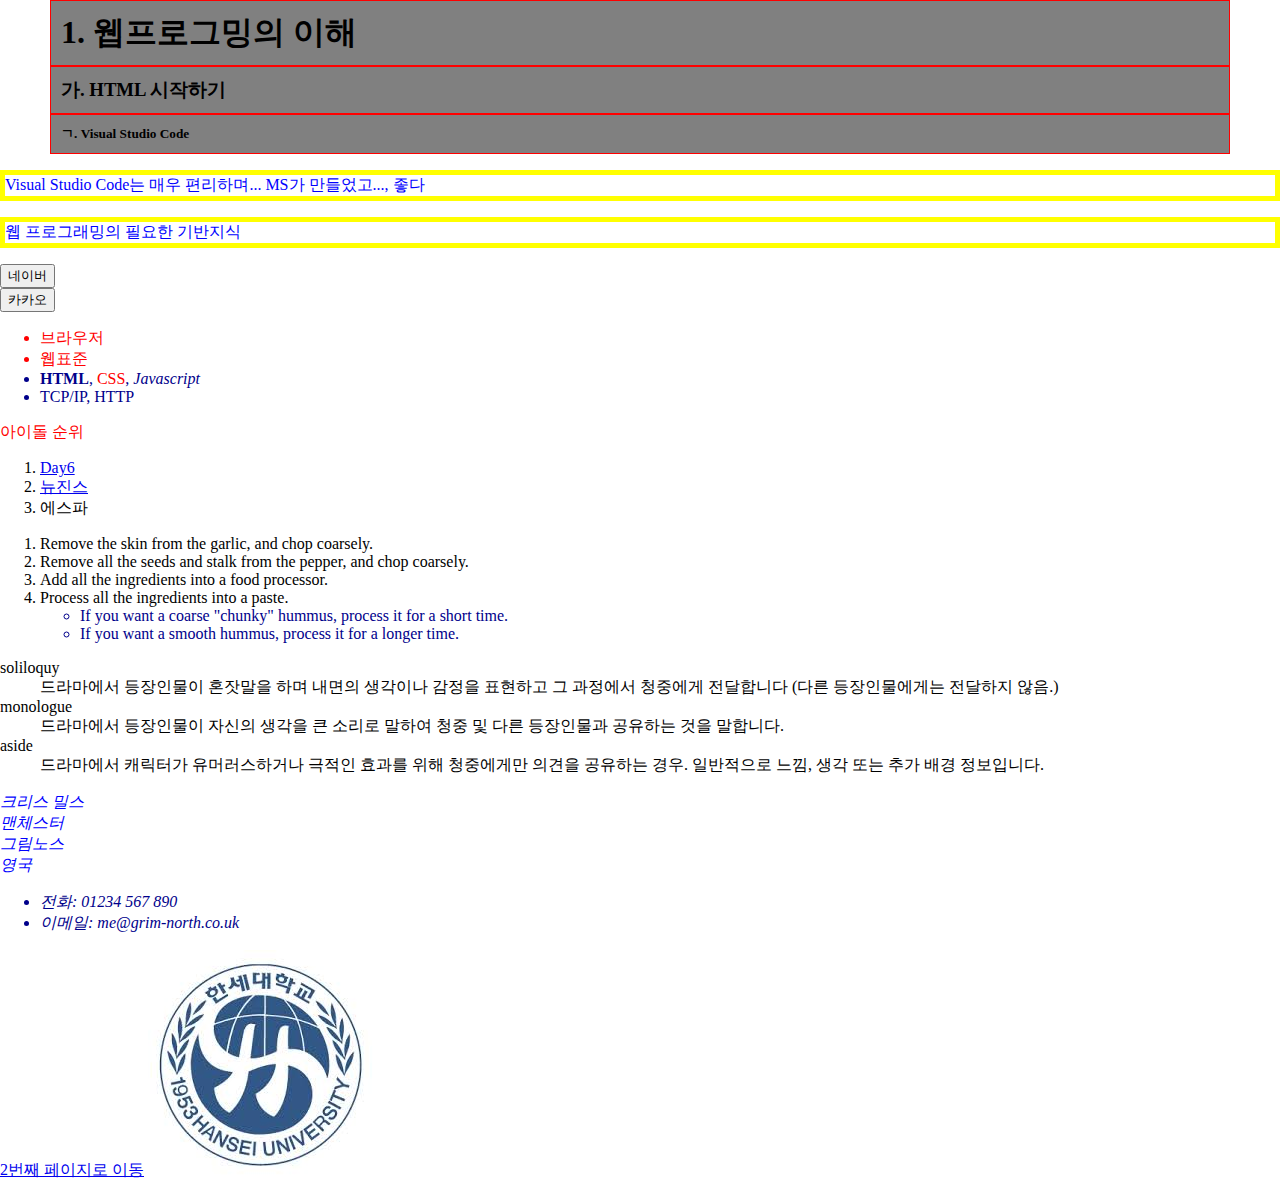
<file: lecture-1/index.html>
<!DOCTYPE html>
<html>
  <head>
    <meta charset="utf-8" />
    <title>웹 프로그래밍 #1</title>
    <link href="./common.css" rel="stylesheet">
    <link href="./index.css" rel="stylesheet">
  </head>
  <body style="margin: 0">
    <h1>
      1. 웹프로그밍의 이해
    </h1>
    <h3>
      가. HTML 시작하기
    </h3>
    <h5>
      ㄱ. Visual Studio Code
    </h5>
    <p id="abc">Visual Studio Code는 매우 편리하며... MS가 만들었고..., 좋다</p>
    <p id="description">웹 프로그래밍의 필요한 기반지식</p>

    <div>
      <button>네이버</button>
    </div>
    <div>
      <button>카카오</button>
    </div>

    <ul>
      <li class="red-font">브라우저</li>
      <li class="red-font">웹표준</li>
      <li>
        <strong>HTML</strong>, <span style="color: red">CSS</span>,
        <em>Javascript</em>
      </li>
      <li>TCP/IP, HTTP</li>
    </ul>

    <p style="color: red;">아이돌 순위</p>
    <ol>
      <li>
        <a
          href="https://www.youtube.com/channel/UCp-pqXsizklX3ZHvLxXyhxw"
          target="_blank"
          >Day6</a
        >
      </li>
      <li><a href="https://newjeans.kr/" target="_blank">뉴진스</a></li>
      <li>에스파</li>
    </ol>

    <ol>
      <li>Remove the skin from the garlic, and chop coarsely.</li>
      <li>
        Remove all the seeds and stalk from the pepper, and chop coarsely.
      </li>
      <li>Add all the ingredients into a food processor.</li>
      <li>
        Process all the ingredients into a paste.
        <ul>
          <li>
            If you want a coarse "chunky" hummus, process it for a short time.
          </li>
          <li>If you want a smooth hummus, process it for a longer time.</li>
        </ul>
      </li>
    </ol>

    <dl>
      <dt>soliloquy</dt>
      <dd>
        드라마에서 등장인물이 혼잣말을 하며 내면의 생각이나 감정을 표현하고 그
        과정에서 청중에게 전달합니다 (다른 등장인물에게는 전달하지 않음.)
      </dd>
      <dt>monologue</dt>
      <dd>
        드라마에서 등장인물이 자신의 생각을 큰 소리로 말하여 청중 및 다른
        등장인물과 공유하는 것을 말합니다.
      </dd>
      <dt>aside</dt>
      <dd>
        드라마에서 캐릭터가 유머러스하거나 극적인 효과를 위해 청중에게만 의견을
        공유하는 경우. 일반적으로 느낌, 생각 또는 추가 배경 정보입니다.
      </dd>
    </dl>

    <address>
      <p>
        크리스 밀스<br />
        맨체스터<br />
        그림노스<br />
        영국
      </p>

      <ul>
        <li>전화: 01234 567 890</li>
        <li>이메일: me@grim-north.co.uk</li>
      </ul>
    </address>

    <a href="./index2.html">2번째 페이지로 이동</a>

    <a href="https://www.hansei.ac.kr/">
      <img src="./hansei-logo.jpg" alt="My test image" />
    </a>
  </body>
</html>
</file>
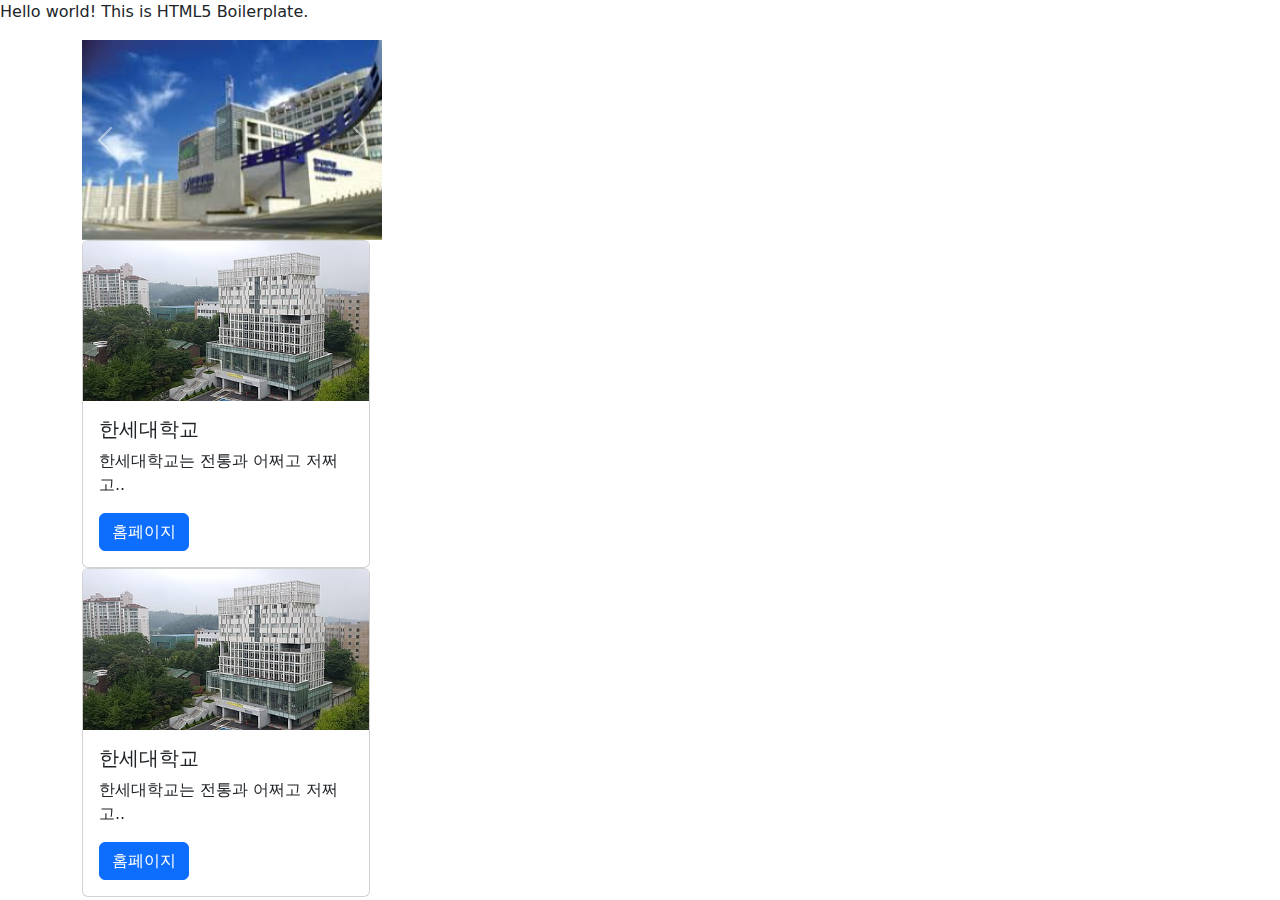
<file: lecture-2/index.html>
<!doctype html>
<html class="no-js" lang="">

<head>
  <meta charset="utf-8">
  <meta name="viewport" content="width=device-width, initial-scale=1">
  <title>웹프로그래밍 실습 + GIT</title>
  <link rel="stylesheet" href="css/style.css">
  <meta name="description" content="">

  <meta property="og:title" content="">
  <meta property="og:type" content="">
  <meta property="og:url" content="">
  <meta property="og:image" content="">
  <meta property="og:image:alt" content="">

  <link rel="icon" href="/favicon.ico" sizes="any">
  <link rel="icon" href="/icon.svg" type="image/svg+xml">
  <link rel="apple-touch-icon" href="icon.png">

  <link rel="manifest" href="site.webmanifest">
  <meta name="theme-color" content="#fafafa">
  <link href="./css/bootstrap.css" rel="stylesheet">
</head>

<body>

  <!-- Add your site or application content here -->
  <p>Hello world! This is HTML5 Boilerplate.</p>
  <div class="container">
    <!-- Content here -->
    <div id="carouselExample" class="carousel slide" style="width: 300px;">
      <div class="carousel-inner">
        <div class="carousel-item active">
          <img src="./img/다운로드.jpg" class="d-block w-100" alt="...">
        </div>
        <div class="carousel-item">
          <img src="./img/location_02.png" class="d-block w-100" alt="...">
        </div>
        <div class="carousel-item">
          <img src="./img/unnamed.jpg" class="d-block w-100" alt="...">
        </div>
      </div>
      <button class="carousel-control-prev" type="button" data-bs-target="#carouselExample" data-bs-slide="prev">
        <span class="carousel-control-prev-icon" aria-hidden="true"></span>
        <span class="visually-hidden">Previous</span>
      </button>
      <button class="carousel-control-next" type="button" data-bs-target="#carouselExample" data-bs-slide="next">
        <span class="carousel-control-next-icon" aria-hidden="true"></span>
        <span class="visually-hidden">Next</span>
      </button>
    </div>

    <div class="card" style="width: 18rem;">
      <img src="./img/420px-한세대영산비전센터.jpg" class="card-img-top" alt="...">
      <div class="card-body">
        <h5 class="card-title">한세대학교</h5>
        <p class="card-text">한세대학교는 전통과 어쩌고 저쩌고..</p>
        <a href="#" class="btn btn-primary">홈페이지</a>
      </div>
    </div>
    <div class="card" style="width: 18rem;">
      <img src="./img/420px-한세대영산비전센터.jpg" class="card-img-top" alt="...">
      <div class="card-body">
        <h5 class="card-title">한세대학교</h5>
        <p class="card-text">한세대학교는 전통과 어쩌고 저쩌고..</p>
        <a href="#" class="btn btn-primary">홈페이지</a>
      </div>
    </div>
  </div>
  
  <script src="https://cdn.jsdelivr.net/npm/bootstrap@5.3.3/dist/js/bootstrap.bundle.min.js" integrity="sha384-YvpcrYf0tY3lHB60NNkmXc5s9fDVZLESaAA55NDzOxhy9GkcIdslK1eN7N6jIeHz" crossorigin="anonymous"></script>
  <script src="js/app.js"></script>
</body>

</html>
</file>
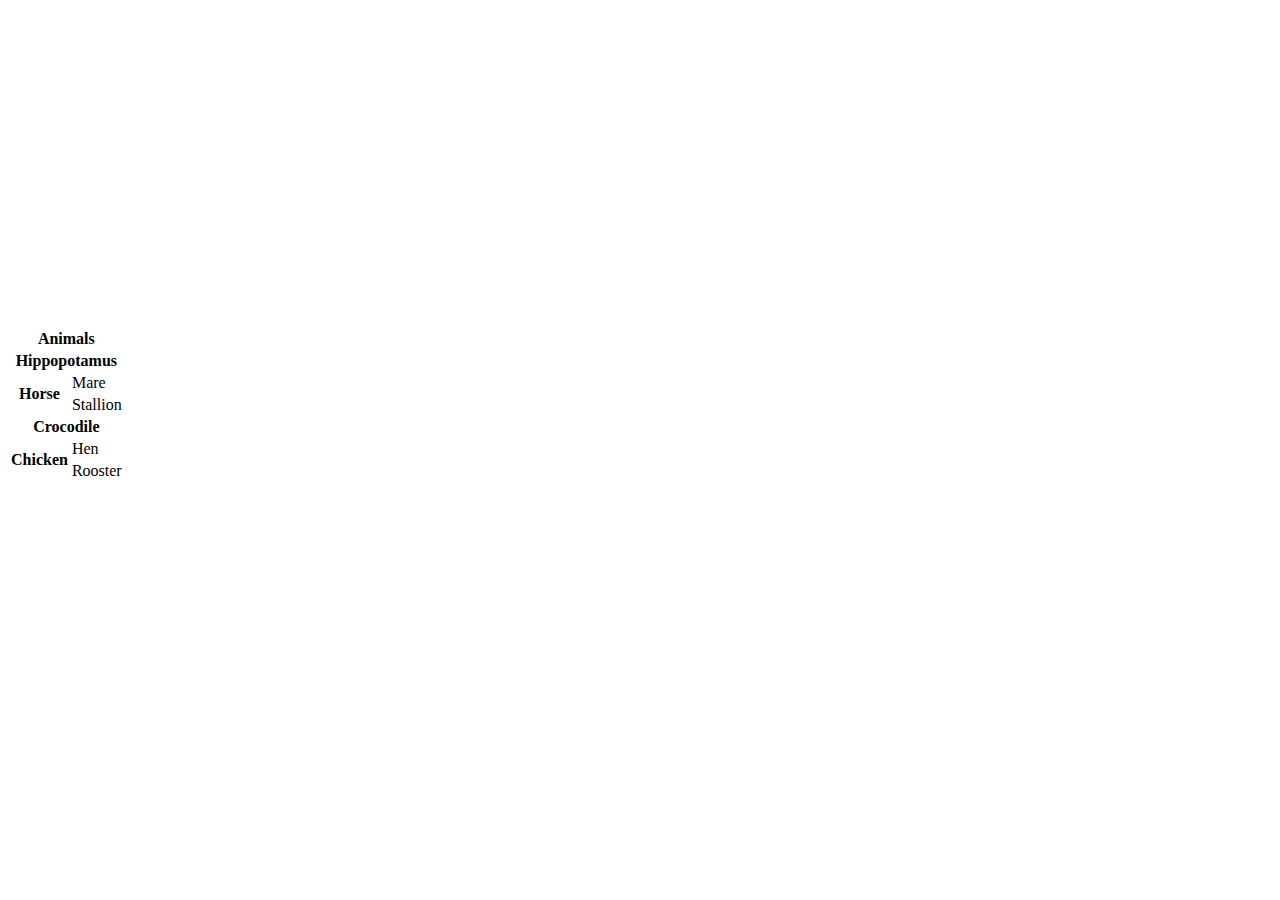
<file: lecture-1/index2.html>
<!DOCTYPE html>
<html>
  <head>
    <meta charset="utf-8" />
    <title>웹 프로그래밍 #2</title>
    <link href="index.css" rel="stylesheet">
  </head>
  <body>
    <iframe
      width="560"
      height="315"
      src="https://www.youtube.com/embed/IKlkZZv76Ho?si=ZrV381K3OumRWVpa"
      title="YouTube video player"
      frameborder="0"
      allow="accelerometer; autoplay; clipboard-write; encrypted-media; gyroscope; picture-in-picture; web-share"
      referrerpolicy="strict-origin-when-cross-origin"
      allowfullscreen
    ></iframe>

    <table>
      <tr>
        <th colspan="2">Animals</th>
      </tr>
      <tr>
        <th colspan="2">Hippopotamus</th>
      </tr>
      <tr>
        <th rowspan="2">Horse</th>
        <td>Mare</td>
      </tr>
      <tr>
        <td>Stallion</td>
      </tr>
      <tr>
        <th colspan="2">Crocodile</th>
      </tr>
      <tr>
        <th rowspan="2">Chicken</th>
        <td>Hen</td>
      </tr>
      <tr>
        <td>Rooster</td>
      </tr>
    </table>
  </body>
</html>
</file>
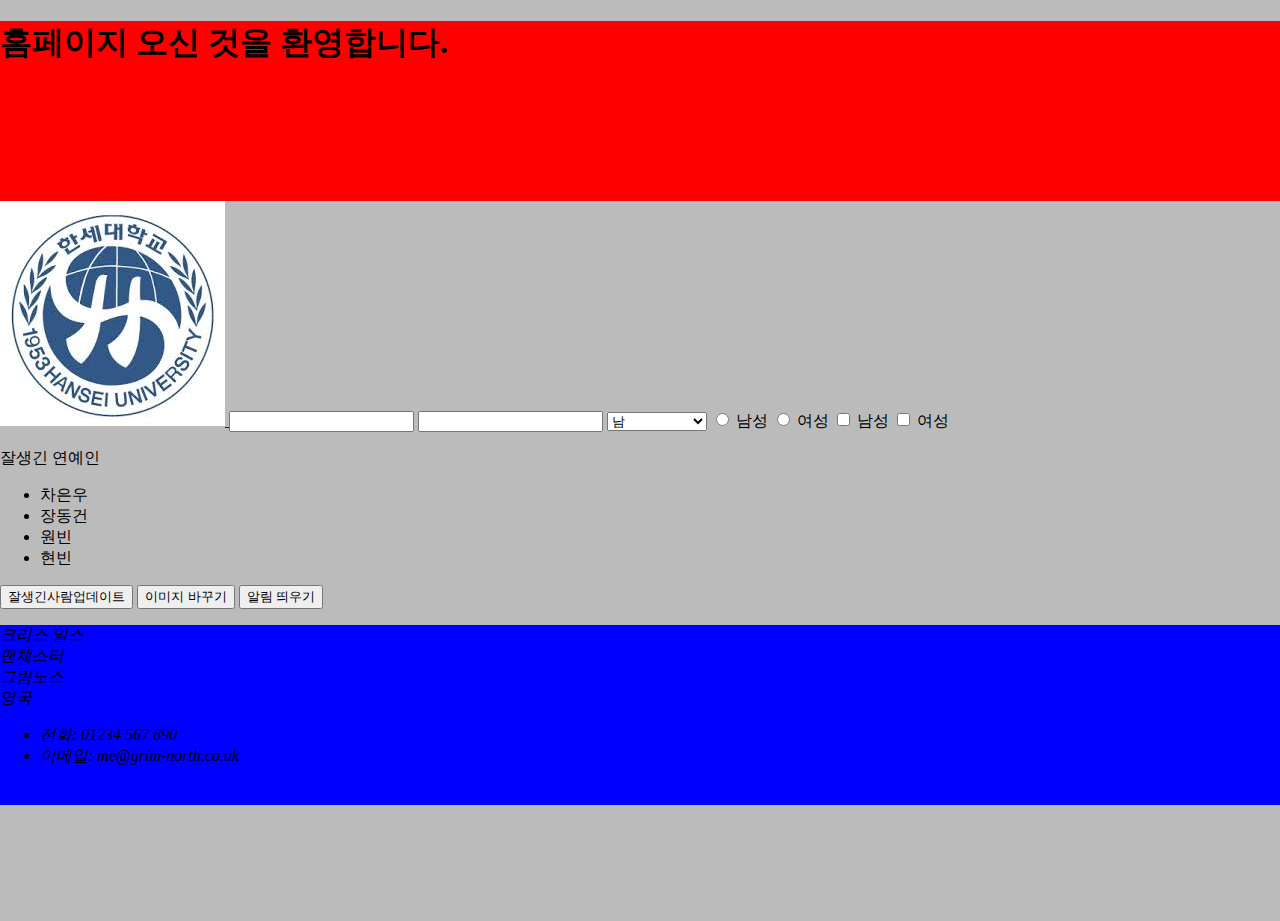
<file: lecture-1/layout.html>
<!DOCTYPE html>
<html>
  <head>
    <title>레이아웃</title>
    <style>
      body {
        background-color: #bbbbbb;
        margin: 0;
        height: 100vh;
      }

      header {
        background-color: #ff0000;
        height: 20%;
      }

      #contents {
        background-color: #00ff00;
        height: 60%;
      }

      footer {
        background-color: #0000ff;
        height: 20%;
      }
    </style>
  </head>
  <body>
    <header>
      <!-- 제목을 넣어주세요 -->
      <h1 class="title">홈페이지 오신 것을 환영합니다.</h1>

      <!-- <h1>2번째 h1</h1> -->
    </header>
    <main>
      <a href="https://www.hansei.ac.kr/">
        <img id="sampleImage" src="./hansei-logo.jpg" alt="My test image" />
      </a>

      <input id="textInput" type="text"></input>
      <input type="password"></input>
      <select>
        <option>남</option>
        <option>여</option>
        <option>날정의하지마</option>
      </select>
      <input type="radio" id="rdoMale" name="gender" value="남성">
      <label for="rdoMale">남성</label>
      <input type="radio" id="rdoFemale" name="gender" value="여성">
      <label for="rdoFemale">여성</label>

      <input type="checkbox" id="chkMale" name="gender" value="남성">
      <label for="chkMale">남성</label>
      <input type="checkbox" id="chkFemale" name="gender" value="여성">
      <label for="chkFemale">여성</label>

      <p>잘생긴 연예인</p>
      <ul id="wellFaceList">
        <li>차은우</li>
        <li>장동건</li>
        <li>원빈</li>
        <li>현빈</li>
      </ul>
      <button id="sampleButton">잘생긴사람업데이트</button>
      <button id="changeImageButton">이미지 바꾸기</button>
      <Button onclick="javascript:alert('안녕')">알림 띄우기</Button>
    </main>
    <footer>
      <address>
        <p>
          크리스 밀스<br />
          맨체스터<br />
          그림노스<br />
          영국
        </p>

        <ul>
          <li>전화: 01234 567 890</li>
          <li>이메일: me@grim-north.co.uk</li>
        </ul>
      </address>
    </footer>
    <script src="./index.js" type="text/javascript"></script>
  </body>
</html>
</file>
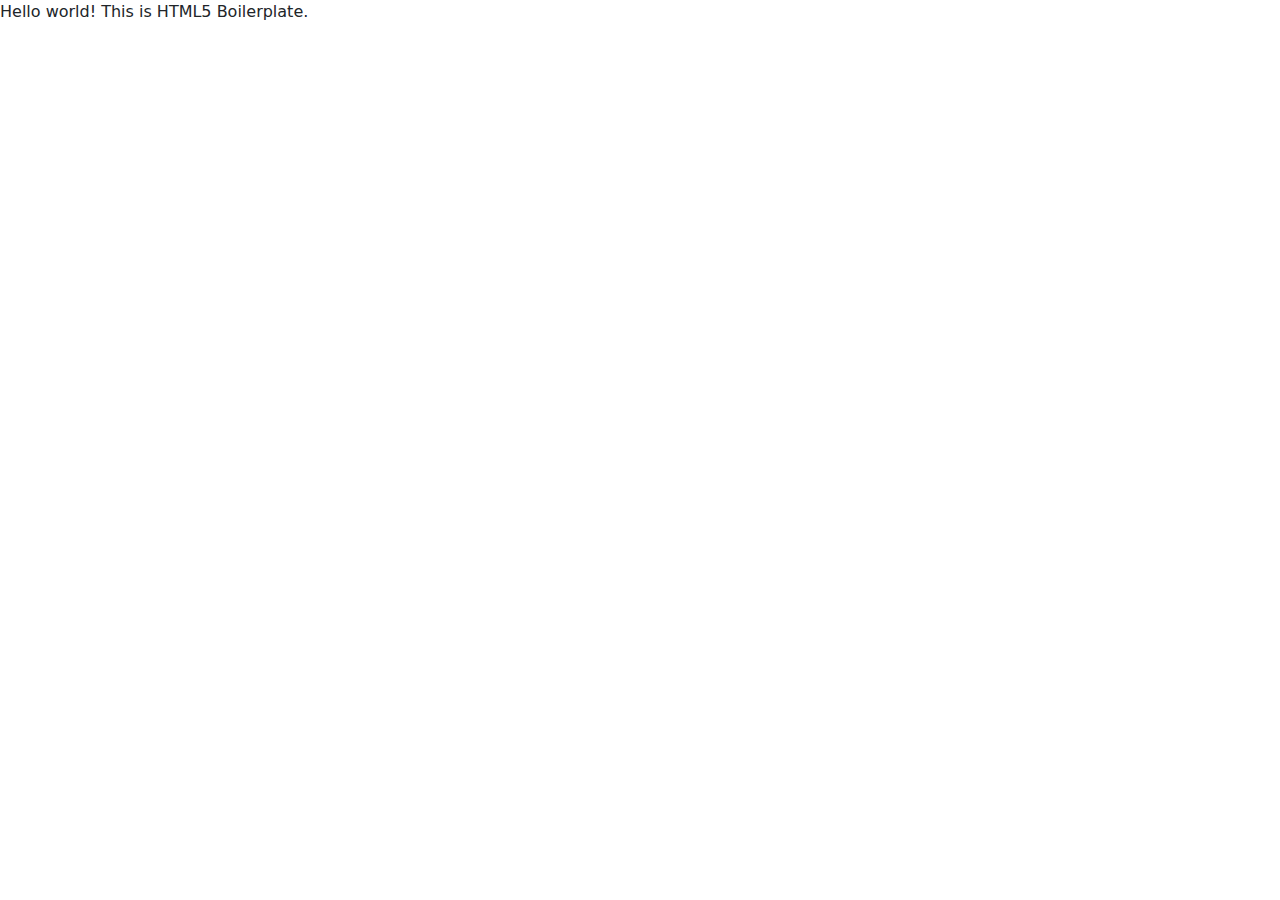
<file: lecture-2/lotto.html>
<!doctype html>
<html class="no-js" lang="">

<head>
  <meta charset="utf-8">
  <meta name="viewport" content="width=device-width, initial-scale=1">
  <title></title>
  <link rel="stylesheet" href="css/style.css">
  <meta name="description" content="">

  <meta property="og:title" content="">
  <meta property="og:type" content="">
  <meta property="og:url" content="">
  <meta property="og:image" content="">
  <meta property="og:image:alt" content="">

  <link rel="icon" href="/favicon.ico" sizes="any">
  <link rel="icon" href="/icon.svg" type="image/svg+xml">
  <link rel="apple-touch-icon" href="icon.png">

  <link rel="manifest" href="site.webmanifest">
  <meta name="theme-color" content="#fafafa">
  <link href="./css/bootstrap.css" rel="stylesheet">
</head>

<body>

  <!-- Add your site or application content here -->
  <p>Hello world! This is HTML5 Boilerplate.</p>
  <div class="container">
    <!-- Content here -->
    
  </div>
  
  <script src="https://cdn.jsdelivr.net/npm/bootstrap@5.3.3/dist/js/bootstrap.bundle.min.js" integrity="sha384-YvpcrYf0tY3lHB60NNkmXc5s9fDVZLESaAA55NDzOxhy9GkcIdslK1eN7N6jIeHz" crossorigin="anonymous"></script>
  <script src="js/app.js"></script>
  <script src="js/lotto.js"></script>
</body>

</html>
</file>
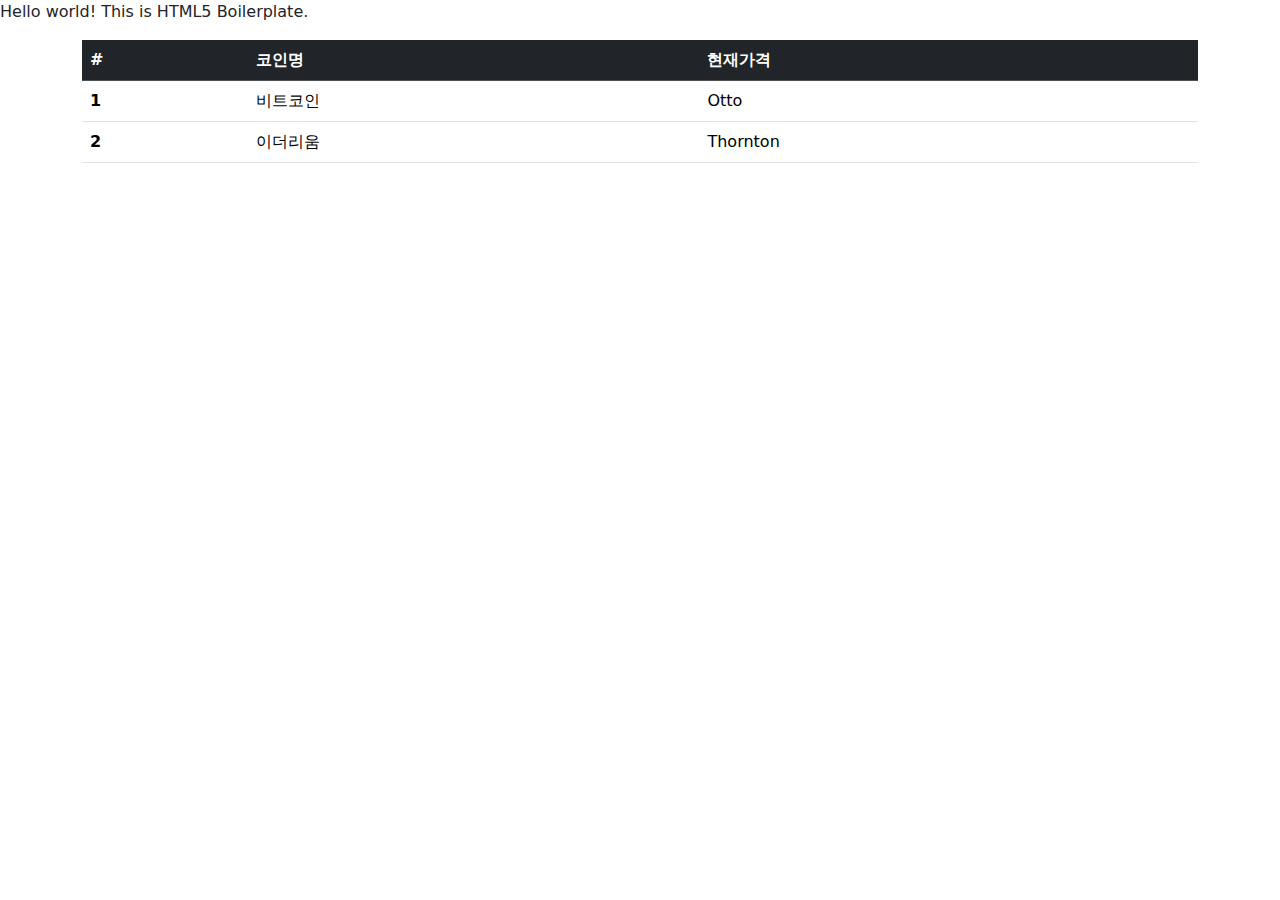
<file: lecture-2/upbit-api.html>
<!doctype html>
<html class="no-js" lang="">

<head>
  <meta charset="utf-8">
  <meta name="viewport" content="width=device-width, initial-scale=1">
  <title></title>
  <link rel="stylesheet" href="css/style.css">
  <meta name="description" content="">

  <meta property="og:title" content="">
  <meta property="og:type" content="">
  <meta property="og:url" content="">
  <meta property="og:image" content="">
  <meta property="og:image:alt" content="">

  <link rel="icon" href="/favicon.ico" sizes="any">
  <link rel="icon" href="/icon.svg" type="image/svg+xml">
  <link rel="apple-touch-icon" href="icon.png">

  <link rel="manifest" href="site.webmanifest">
  <meta name="theme-color" content="#fafafa">
  <link href="./css/bootstrap.css" rel="stylesheet">
</head>

<body>

  <!-- Add your site or application content here -->
  <p>Hello world! This is HTML5 Boilerplate.</p>
  <div class="container">
    <!-- Content here -->
    <table class="table">
      <thead class="table-dark">
        <tr>
          <th scope="col">#</th>
          <th scope="col">코인명</th>
          <th scope="col">현재가격</th>
        </tr>
      </thead>
      <tbody>
        <tr>
          <th scope="row">1</th>
          <td>비트코인</td>
          <td id="priceBTC">Otto</td>
        </tr>
        <tr>
          <th scope="row">2</th>
          <td>이더리움</td>
          <td id="priceETH">Thornton</td>
        </tr>
      </tbody>
    </table>
  </div>
  
  <script src="https://cdn.jsdelivr.net/npm/bootstrap@5.3.3/dist/js/bootstrap.bundle.min.js" integrity="sha384-YvpcrYf0tY3lHB60NNkmXc5s9fDVZLESaAA55NDzOxhy9GkcIdslK1eN7N6jIeHz" crossorigin="anonymous"></script>
  <script src="js/app.js"></script>
  <script src="js/upbit.js"></script>
</body>

</html>
</file>
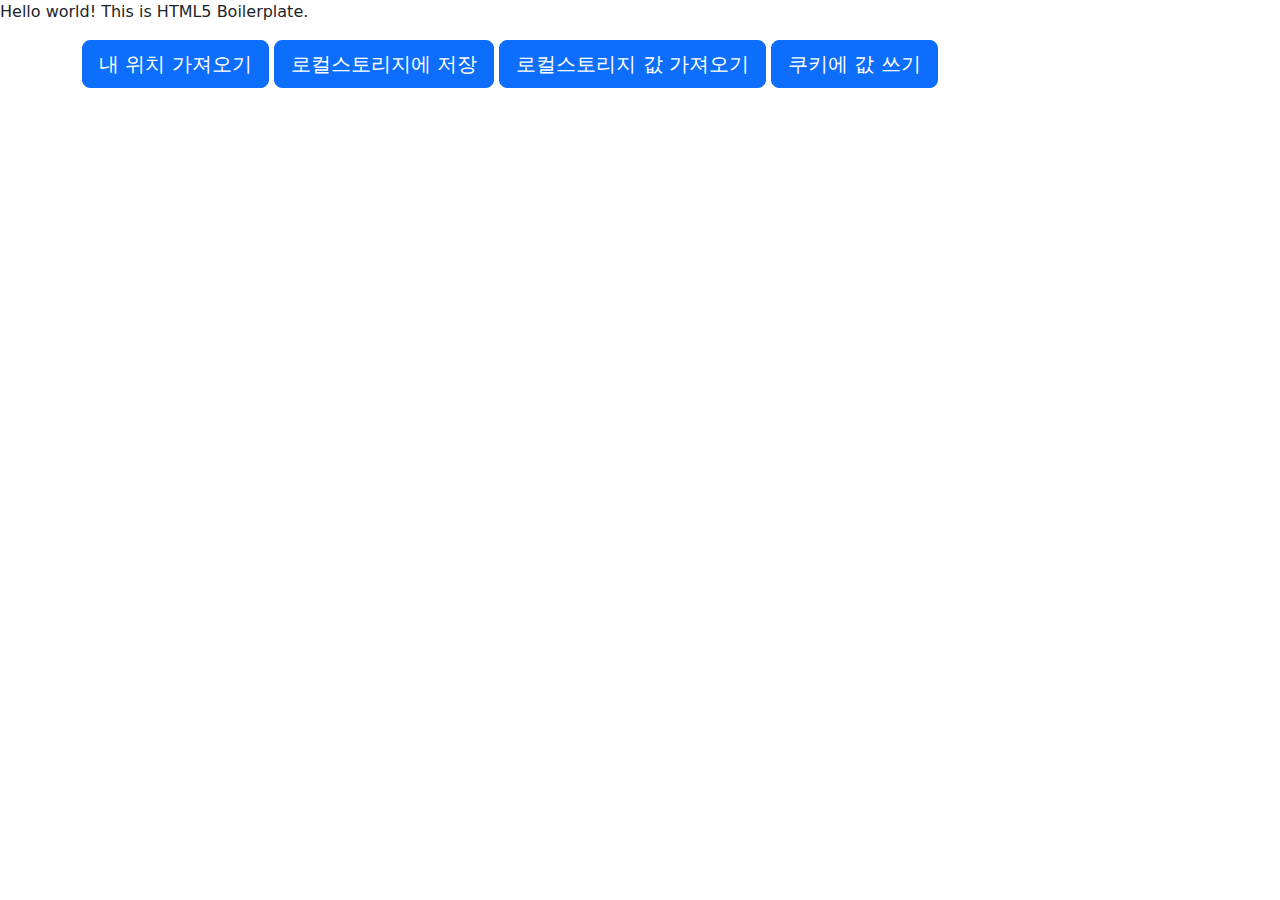
<file: lecture-2/web-api.html>
<!DOCTYPE html>
<html class="no-js" lang="">
  <head>
    <meta charset="utf-8" />
    <meta name="viewport" content="width=device-width, initial-scale=1" />
    <title></title>
    <link rel="stylesheet" href="css/style.css" />
    <meta name="description" content="" />

    <meta property="og:title" content="" />
    <meta property="og:type" content="" />
    <meta property="og:url" content="" />
    <meta property="og:image" content="" />
    <meta property="og:image:alt" content="" />

    <link rel="icon" href="/favicon.ico" sizes="any" />
    <link rel="icon" href="/icon.svg" type="image/svg+xml" />
    <link rel="apple-touch-icon" href="icon.png" />

    <link rel="manifest" href="site.webmanifest" />
    <meta name="theme-color" content="#fafafa" />
    <link href="./css/bootstrap.css" rel="stylesheet" />
  </head>

  <body>
    <!-- Add your site or application content here -->
    <p>Hello world! This is HTML5 Boilerplate.</p>
    <div class="container">
      <!-- Content here -->
      <button id="btnGetGPS" type="button" class="btn btn-primary btn-lg">
        내 위치 가져오기
      </button>

      <button id="btnWrite" type="button" class="btn btn-primary btn-lg">
        로컬스토리지에 저장
      </button>

      <button id="btnRead" type="button" class="btn btn-primary btn-lg">
        로컬스토리지 값 가져오기
      </button>

      <button id="btnCookie" type="button" class="btn btn-primary btn-lg">
        쿠키에 값 쓰기
      </button>
    </div>

    <script
      src="https://cdn.jsdelivr.net/npm/bootstrap@5.3.3/dist/js/bootstrap.bundle.min.js"
      integrity="sha384-YvpcrYf0tY3lHB60NNkmXc5s9fDVZLESaAA55NDzOxhy9GkcIdslK1eN7N6jIeHz"
      crossorigin="anonymous"
    ></script>
    <script src="js/app.js"></script>
  </body>
</html>
</file>
<file: lecture-1/common.css>
h1,
h3,
h5 {
  margin: 0px 50px 0px 50px;
  border: solid 1px red;
  padding: 10px;
  background-color: gray;
}
</file>
<file: lecture-1/index.css>
p {
  color: blue;
}

#description, #abc {
  border: yellow solid 5px;
}

.red-font {
  color: rgb(255, 0, 0);
  
  color: #ff0000;
}

ul > li {
  color:darkblue;
}
</file>
<file: lecture-2/css/style.css>
/*! HTML5 Boilerplate v9.0.1 | MIT License | https://html5boilerplate.com/ */

/* main.css 3.0.0 | MIT License | https://github.com/h5bp/main.css#readme */
/*
 * What follows is the result of much research on cross-browser styling.
 * Credit left inline and big thanks to Nicolas Gallagher, Jonathan Neal,
 * Kroc Camen, and the H5BP dev community and team.
 */

/* ==========================================================================
   Base styles: opinionated defaults
   ========================================================================== */

html {
  color: #222;
  font-size: 1em;
  line-height: 1.4;
}

/*
 * Remove text-shadow in selection highlight:
 * https://twitter.com/miketaylr/status/12228805301
 *
 * Customize the background color to match your design.
 */

::-moz-selection {
  background: #b3d4fc;
  text-shadow: none;
}

::selection {
  background: #b3d4fc;
  text-shadow: none;
}

/*
 * A better looking default horizontal rule
 */

hr {
  display: block;
  height: 1px;
  border: 0;
  border-top: 1px solid #ccc;
  margin: 1em 0;
  padding: 0;
}

/*
 * Remove the gap between audio, canvas, iframes,
 * images, videos and the bottom of their containers:
 * https://github.com/h5bp/html5-boilerplate/issues/440
 */

audio,
canvas,
iframe,
img,
svg,
video {
  vertical-align: middle;
}

/*
 * Remove default fieldset styles.
 */

fieldset {
  border: 0;
  margin: 0;
  padding: 0;
}

/*
 * Allow only vertical resizing of textareas.
 */

textarea {
  resize: vertical;
}

/* ==========================================================================
   Author's custom styles
   ========================================================================== */

/* ==========================================================================
   Helper classes
   ========================================================================== */

/*
 * Hide visually and from screen readers
 */

.hidden,
[hidden] {
  display: none !important;
}

/*
 * Hide only visually, but have it available for screen readers:
 * https://snook.ca/archives/html_and_css/hiding-content-for-accessibility
 *
 * 1. For long content, line feeds are not interpreted as spaces and small width
 *    causes content to wrap 1 word per line:
 *    https://medium.com/@jessebeach/beware-smushed-off-screen-accessible-text-5952a4c2cbfe
 */

.visually-hidden {
  border: 0;
  clip: rect(0, 0, 0, 0);
  height: 1px;
  margin: -1px;
  overflow: hidden;
  padding: 0;
  position: absolute;
  white-space: nowrap;
  width: 1px;
  /* 1 */
}

/*
 * Extends the .visually-hidden class to allow the element
 * to be focusable when navigated to via the keyboard:
 * https://www.drupal.org/node/897638
 */

.visually-hidden.focusable:active,
.visually-hidden.focusable:focus {
  clip: auto;
  height: auto;
  margin: 0;
  overflow: visible;
  position: static;
  white-space: inherit;
  width: auto;
}

/*
 * Hide visually and from screen readers, but maintain layout
 */

.invisible {
  visibility: hidden;
}

/*
 * Clearfix: contain floats
 *
 * The use of `table` rather than `block` is only necessary if using
 * `::before` to contain the top-margins of child elements.
 */

.clearfix::before,
.clearfix::after {
  content: "";
  display: table;
}

.clearfix::after {
  clear: both;
}

/* ==========================================================================
   EXAMPLE Media Queries for Responsive Design.
   These examples override the primary ('mobile first') styles.
   Modify as content requires.
   ========================================================================== */

@media only screen and (min-width: 35em) {
  /* Style adjustments for viewports that meet the condition */
}

@media print,
  (-webkit-min-device-pixel-ratio: 1.25),
  (min-resolution: 1.25dppx),
  (min-resolution: 120dpi) {
  /* Style adjustments for high resolution devices */
}

/* ==========================================================================
   Print styles.
   Inlined to avoid the additional HTTP request:
   https://www.phpied.com/delay-loading-your-print-css/
   ========================================================================== */

@media print {
  *,
  *::before,
  *::after {
    background: #fff !important;
    color: #000 !important;
    /* Black prints faster */
    box-shadow: none !important;
    text-shadow: none !important;
  }

  a,
  a:visited {
    text-decoration: underline;
  }

  a[href]::after {
    content: " (" attr(href) ")";
  }

  abbr[title]::after {
    content: " (" attr(title) ")";
  }

  /*
   * Don't show links that are fragment identifiers,
   * or use the `javascript:` pseudo protocol
   */
  a[href^="#"]::after,
  a[href^="javascript:"]::after {
    content: "";
  }

  pre {
    white-space: pre-wrap !important;
  }

  pre,
  blockquote {
    border: 1px solid #999;
    page-break-inside: avoid;
  }

  tr,
  img {
    page-break-inside: avoid;
  }

  p,
  h2,
  h3 {
    orphans: 3;
    widows: 3;
  }

  h2,
  h3 {
    page-break-after: avoid;
  }
}
</file>
